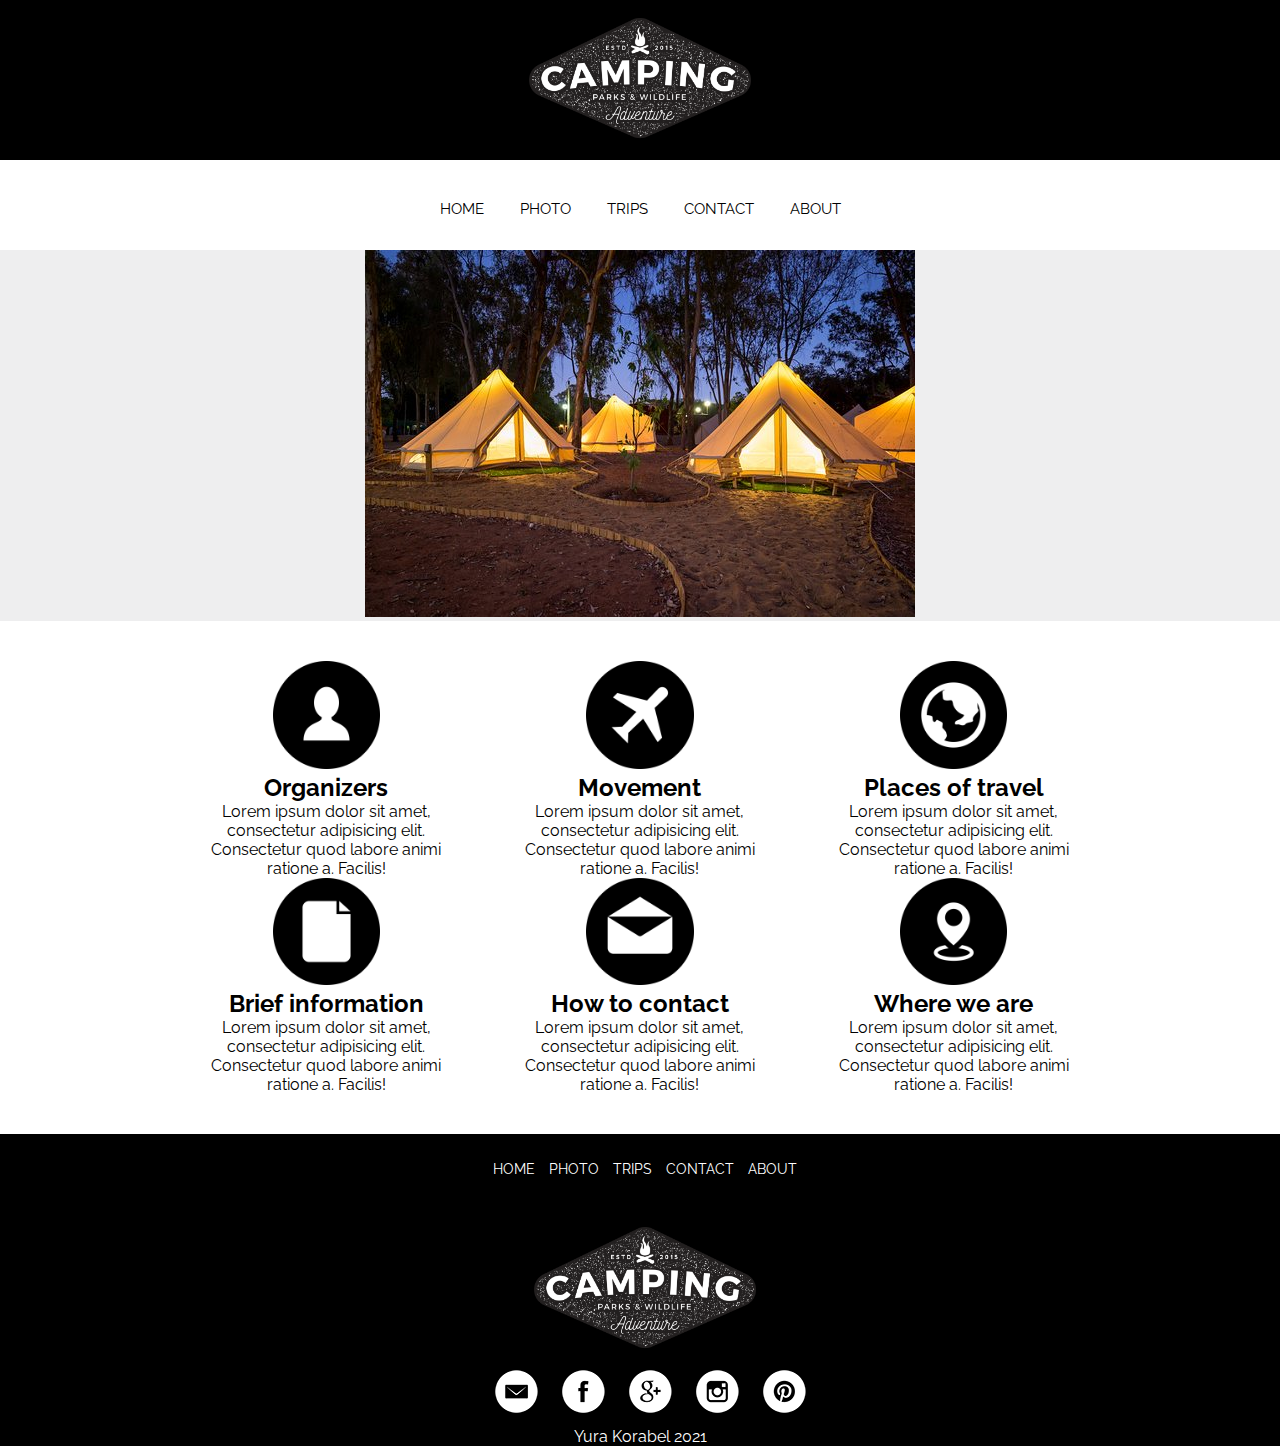
<file: website zalik/index.html>
<!DOCTYPE html>
<html lang="en">
<head>
	<meta charset="utf-8">
	<title>Camping</title>
	<link rel="stylesheet" type="text/css" href="css/style.css">
	<link href="https://fonts.googleapis.com/css?family=Raleway&display=swap" rel="stylesheet">
</head>
<body>
	<header>
		<div class="logo">
			<a href="index.html"><img class="graficlogo" src="img/logo.png" alt="logo"></a>
		</div>
		<nav>
			<div class="topnav" id="myTopnav">
				<a href="index.html">HOME</a>
				<a href="photo.html">PHOTO</a>
				<a href="trips.html">TRIPS</a>
				<a href="contact.html">CONTACT</a>
				<a href="about.html">ABOUT</a>
				<a id="menu" href="#" class="icon">&#9776;</a>
			</div>
		</nav>
	</header>
	<main>
		<div class="camp">
			<img src="img/web.jpg" alt="" class="mw-100">
		</div>
		
		<div class="advantages__container">
			<div class="advantages">
				<div class="advantages__item">
					<img class="advantages__photo" src="img/1.png" alt="">
					<h2>Organizers</h2>
					<p>Lorem ipsum dolor sit amet, consectetur adipisicing elit. Consectetur quod labore animi ratione a. Facilis!</p>
				</div>
				<div class="advantages__item">
					<img class="advantages__photo" src="img/2.png" alt="">
					<h2>Movement</h2>
					<p>Lorem ipsum dolor sit amet, consectetur adipisicing elit. Consectetur quod labore animi ratione a. Facilis!</p>
				</div>
				<div class="advantages__item">
					<img class="advantages__photo" src="img/3.png" alt="">
					<h2>Places of travel</h2>
					<p>Lorem ipsum dolor sit amet, consectetur adipisicing elit. Consectetur quod labore animi ratione a. Facilis!</p>
				</div>
				<div class="advantages__item">
					<img class="advantages__photo" src="img/4.png" alt="">
					<h2>Brief information</h2>
					<p>Lorem ipsum dolor sit amet, consectetur adipisicing elit. Consectetur quod labore animi ratione a. Facilis!</p>
				</div>
				<div class="advantages__item">
					<img class="advantages__photo" src="img/5.png" alt="">
					<h2>How to contact</h2>
					<p>Lorem ipsum dolor sit amet, consectetur adipisicing elit. Consectetur quod labore animi ratione a. Facilis!</p>
				</div>
				<div class="advantages__item">
					<img class="advantages__photo" src="img/6.png" alt="">
					<h2>Where we are</h2>
					<p>Lorem ipsum dolor sit amet, consectetur adipisicing elit. Consectetur quod labore animi ratione a. Facilis!</p>
				</div>
			</div>
		</div>
	</main>
	<footer>
		<nav>
			<a href="index.html">HOME</a>
			<a href="photo.html">PHOTO</a>
			<a href="trips.html">TRIPS</a>
			<a href="contact.html">CONTACT</a>
			<a href="about.html">ABOUT</a>
		</nav>	
		<div class="logo">
			<a href="index.html"><img class="graficlogo" src="img/logo.png" alt=""></a>
		</div>
		<div class="social">
			<a href="#"><img src="img/em.png" alt=""></a>
			<a href="#"><img src="img/face.png" alt=""></a>
			<a href="#"><img src="img/goo.png" alt=""></a>
			<a href="#"><img src="img/inst.png" alt=""></a>
			<a href="#"><img src="img/pint.png" alt=""></a>
		</div>
		<p>Yura Korabel 2021</p>
	</footer>


	<script type="text/javascript" src="js/script.js"></script>
</body>
</html>
</file>
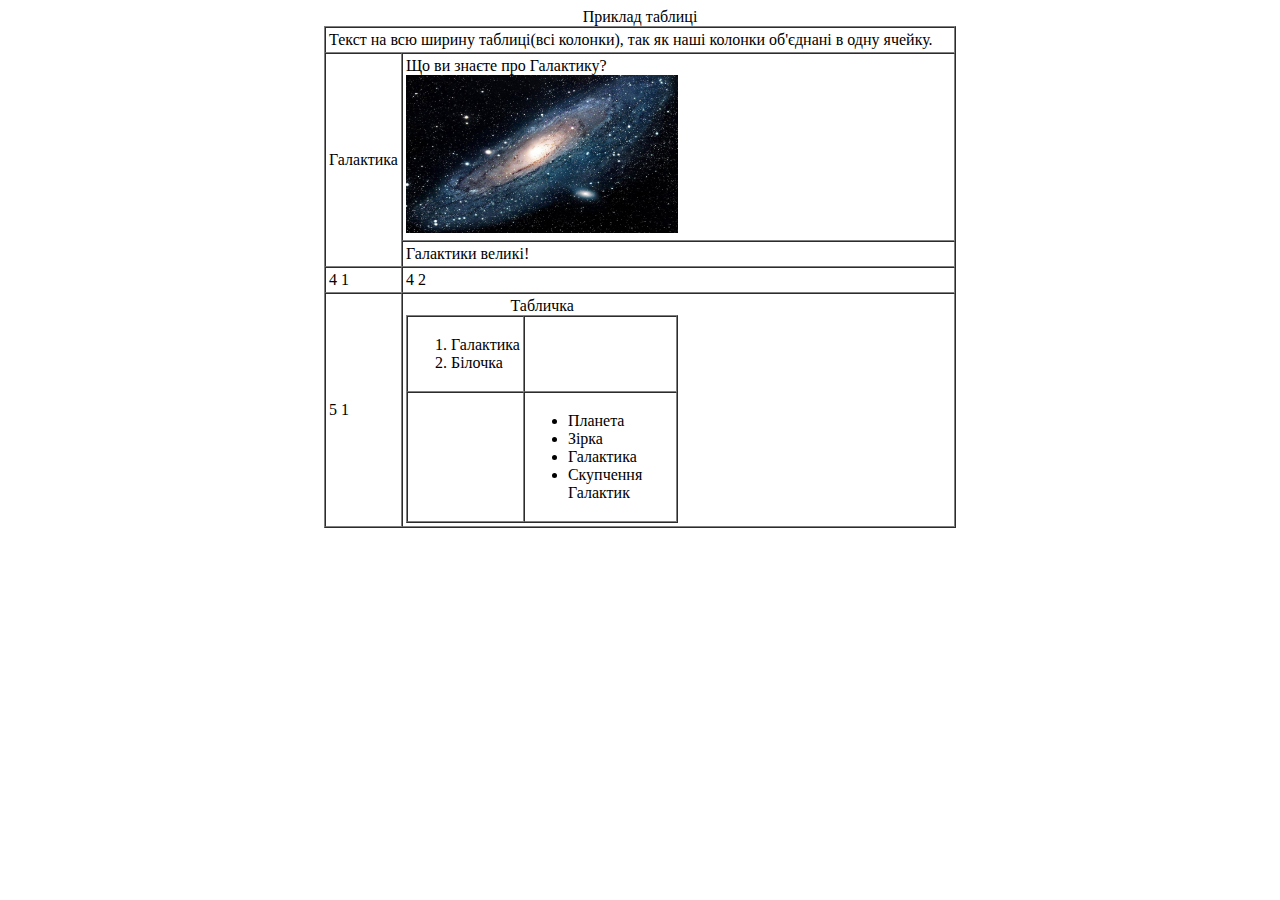
<file: lect4/lect4.html>
<!DOCTYPE html>
<html>
<head>
	<meta charset="UTF-8">
	<title>Таблиця</title>
</head>
<body>
	<table align="center" cellspacing="0" cellpadding="3" border="1" width="50%" height="50%">
		<caption>Приклад таблиці</caption>
		<thead>
			<tr>
				<td colspan="2">Текст на всю ширину таблиці(всі колонки), так як наші колонки об'єднані в одну ячейку.</td>
			</tr>
		</thead>
		<tbody>
			<tr>
				<td rowspan="2">Галактика</td>
				<td>Що ви знаєте про Галактику?<br><img src="photo.jpg" height="50%" width="50%"></td>
			</tr>
			<tr>
				<td>Галактики великі!</td>			
			</tr>
			<tr>
				<td>4 1</td>
				<td>4 2</td>			
			</tr>
			<tr>
				<td>5 1</td>
				<td>
					<table cellspacing="0" cellpadding="3" border="1" width="50%" height="50%">
						<caption>Табличка</caption>
						<thead>
							<tr>
								<td>
									<ol>
										<li>Галактика</li>
										<li>Білочка</li>
									</ol>
								</td>
								<td></td>
							</tr>
						</thead>
						<tbody>
							<tr>
								<td></td>
								<td>
									<ul>
										<li>Планета</li>
										<li>Зірка</li>
										<li>Галактика</li>
										<li>Скупчення Галактик</li>
									</ul>
								</td>						
							</tr>							
						</tbody>
					</table>
				</td>			
			</tr>							
		</tbody>
	</table>
</body>
</html>
</file>
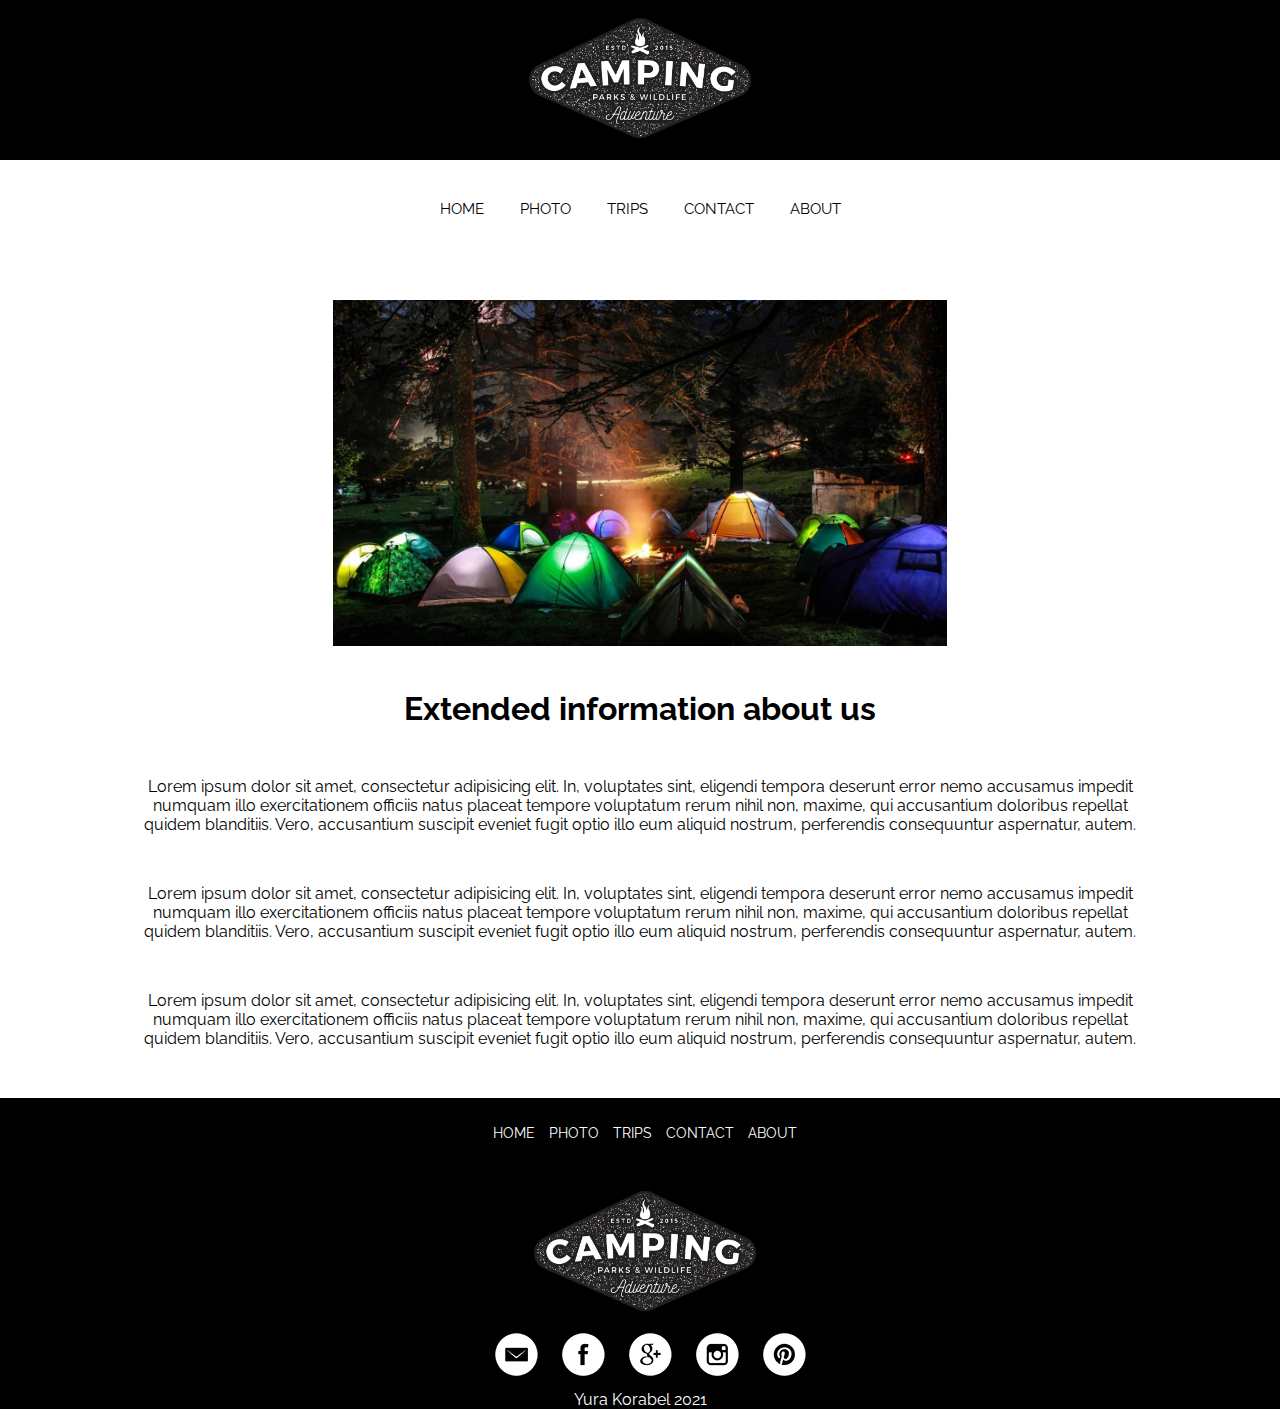
<file: website zalik/about.html>
<!DOCTYPE html>
<html lang="en">
<head>
	<meta charset="utf-8">
	<title>About</title>
	<link rel="stylesheet" type="text/css" href="css/style.css">
	<link href="https://fonts.googleapis.com/css?family=Raleway&display=swap" rel="stylesheet">
</head>
<body>
	<header>
		<div class="logo">
			<a href="index.html"><img class="graficlogo" src="img/logo.png" alt="logo"></a>
		</div>
		<nav>
			<div class="topnav" id="myTopnav">
				<a href="index.html">HOME</a>
				<a href="photo.html">PHOTO</a>
				<a href="trips.html">TRIPS</a>
				<a href="contact.html">CONTACT</a>
				<a href="about.html">ABOUT</a>
				<a id="menu" href="#" class="icon">&#9776;</a>
			</div>
		</nav>
	</header>
	<main>
		<h2 class="title"></h2>
		<div class="about__container">
			<img src="img/about-img.jpg" alt="">
			<h1>Extended information about us</h1>
			<p>Lorem ipsum dolor sit amet, consectetur adipisicing elit. In, voluptates sint, eligendi tempora deserunt error nemo accusamus impedit numquam illo exercitationem officiis natus placeat tempore voluptatum rerum nihil non, maxime, qui accusantium doloribus repellat quidem blanditiis. Vero, accusantium suscipit eveniet fugit optio illo eum aliquid nostrum, perferendis consequuntur aspernatur, autem.</p>
			<p>Lorem ipsum dolor sit amet, consectetur adipisicing elit. In, voluptates sint, eligendi tempora deserunt error nemo accusamus impedit numquam illo exercitationem officiis natus placeat tempore voluptatum rerum nihil non, maxime, qui accusantium doloribus repellat quidem blanditiis. Vero, accusantium suscipit eveniet fugit optio illo eum aliquid nostrum, perferendis consequuntur aspernatur, autem.</p>
			<p>Lorem ipsum dolor sit amet, consectetur adipisicing elit. In, voluptates sint, eligendi tempora deserunt error nemo accusamus impedit numquam illo exercitationem officiis natus placeat tempore voluptatum rerum nihil non, maxime, qui accusantium doloribus repellat quidem blanditiis. Vero, accusantium suscipit eveniet fugit optio illo eum aliquid nostrum, perferendis consequuntur aspernatur, autem.</p>
		</div>
	</main>
	<footer>
		<nav>
			<a href="index.html">HOME</a>
			<a href="photo.html">PHOTO</a>
			<a href="trips.html">TRIPS</a>
			<a href="contact.html">CONTACT</a>
			<a href="about.html">ABOUT</a>
		</nav>	
		<div class="logo">
			<a href="index.html"><img class="graficlogo" src="img/logo.png" alt=""></a>
		</div>
		<div class="social">
			<a href="#"><img src="img/em.png" alt=""></a>
			<a href="#"><img src="img/face.png" alt=""></a>
			<a href="#"><img src="img/goo.png" alt=""></a>
			<a href="#"><img src="img/inst.png" alt=""></a>
			<a href="#"><img src="img/pint.png" alt=""></a>
		</div>
		<p>Yura Korabel 2021</p>
	</footer>
	

	<script type="text/javascript" src="js/script.js"></script>
</body>
</html>
</file>
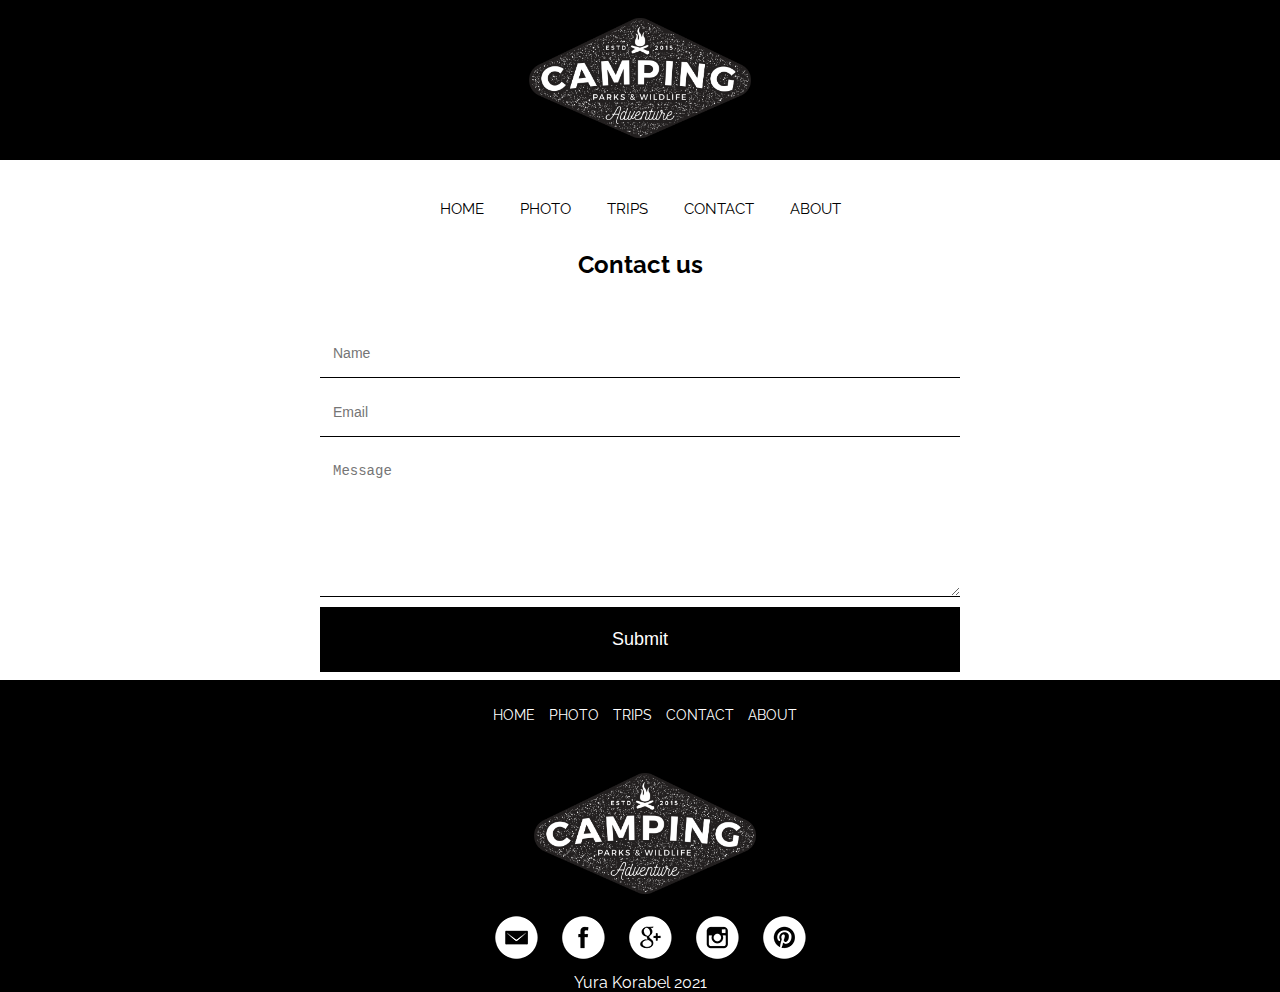
<file: website zalik/contact.html>
<!DOCTYPE html>
<html lang="en">
<head>
	<meta charset="utf-8">
	<title>Contact</title>
	<link rel="stylesheet" type="text/css" href="css/style.css">
	<link href="https://fonts.googleapis.com/css?family=Raleway&display=swap" rel="stylesheet">
</head>
<body>
	<header>
		<div class="logo">
			<a href="index.html"><img class="graficlogo" src="img/logo.png" alt="logo"></a>
		</div>
		<nav>
			<div class="topnav" id="myTopnav">
				<a href="index.html">HOME</a>
				<a href="photo.html">PHOTO</a>
				<a href="trips.html">TRIPS</a>
				<a href="contact.html">CONTACT</a>
				<a href="about.html">ABOUT</a>
				<a id="menu" href="#" class="icon">&#9776;</a>
			</div>
		</nav>
	</header>
	<main>
		<h2 class="title">Contact us</h2>

		<form class="form">
			<p><input type="text" name="name" class="feedback-input" placeholder="Name" id="name"></p>
			<p><input type="email" name="email" class="feedback-input" placeholder="Email" id="email"></p>
			<p><textarea name="text" id="comment" placeholder="Message" class="feedback-input"></textarea></p>
			<input type="submit" value="Submit" class="button-submit">
		</form>
		<br>
	</main>
	<footer>
		<nav>
			<a href="index.html">HOME</a>
			<a href="photo.html">PHOTO</a>
			<a href="trips.html">TRIPS</a>
			<a href="contact.html">CONTACT</a>
			<a href="about.html">ABOUT</a>
		</nav>	
		<div class="logo">
			<a href="index.html"><img class="graficlogo" src="img/logo.png" alt=""></a>
		</div>
		<div class="social">
			<a href="#"><img src="img/em.png" alt=""></a>
			<a href="#"><img src="img/face.png" alt=""></a>
			<a href="#"><img src="img/goo.png" alt=""></a>
			<a href="#"><img src="img/inst.png" alt=""></a>
			<a href="#"><img src="img/pint.png" alt=""></a>
		</div>
		<p>Yura Korabel 2021</p>
	</footer>


	<script type="text/javascript" src="js/script.js"></script>
</body>
</html>
</file>
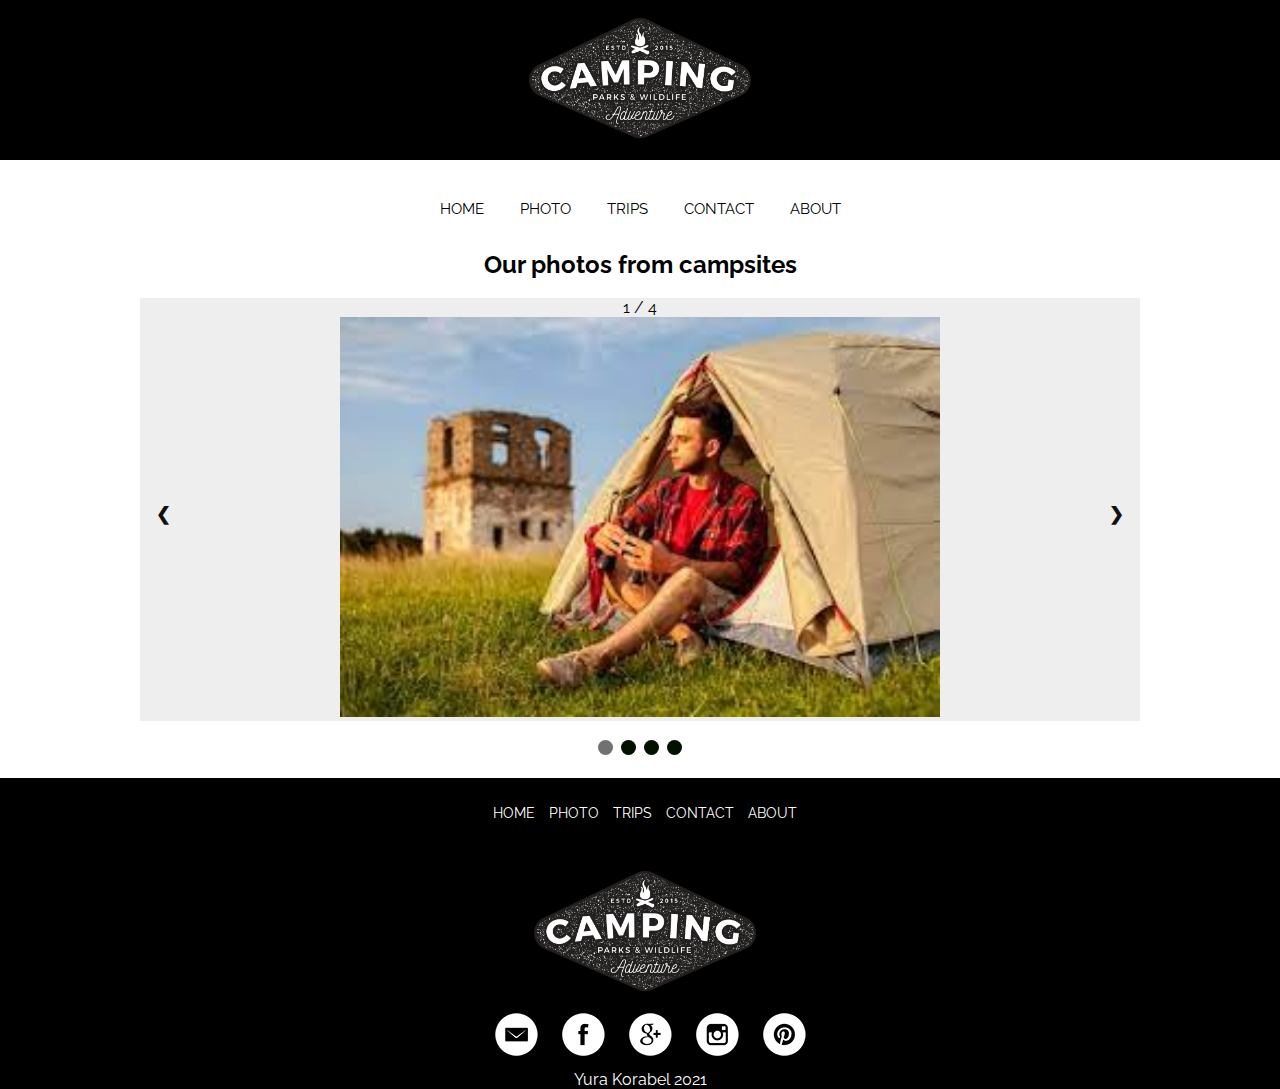
<file: website zalik/photo.html>
<!DOCTYPE html>
<html lang="en">
<head>
	<meta charset="utf-8">
	<title>Photo</title>
	<link rel="stylesheet" type="text/css" href="css/style.css">
	<link href="https://fonts.googleapis.com/css?family=Raleway&display=swap" rel="stylesheet">
</head>
<body>
	
	<header>
		<div class="logo">
			<a href="index.html"><img class="graficlogo" src="img/logo.png" alt="logo"></a>
		</div>
		<nav>
			<div class="topnav" id="myTopnav">
				<a href="index.html">HOME</a>
				<a href="photo.html">PHOTO</a>
				<a href="trips.html">TRIPS</a>
				<a href="contact.html">CONTACT</a>
				<a href="about.html">ABOUT</a>
				<a id="menu" href="#" class="icon">&#9776;</a>
			</div>
		</nav>
	</header>
	<main class="project">
		<h2 class="title">Our photos from campsites</h2>
		<br>
		<div class="slideshow-container">
			<div class="mySlides">
			  <div class="numbertext">1 / 4</div>
			  <img src="img/slider/1.png" style="width:60%">
			</div>

			<div class="mySlides">
			  <div class="numbertext">2 / 4</div>
			  <img src="img/slider/2.png" style="width:60%">
			</div>

			<div class="mySlides">
			  <div class="numbertext">3 / 4</div>
			  <img src="img/slider/3.png" style="width:60%">
			</div>

			<div class="mySlides">
			  <div class="numbertext">4 / 4</div>
			  <img src="img/slider/4.png" style="width:60%">
			</div>

			<a class="prev" onclick="plusSlides(-1)">&#10094;</a>
			<a class="next" onclick="plusSlides(1)">&#10095;</a>

		</div>

		<br>

		<div style="text-align:center">
		  <span class="dot" onclick="currentSlide(1)"></span> 
		  <span class="dot" onclick="currentSlide(2)"></span> 
		  <span class="dot" onclick="currentSlide(3)"></span> 
		  <span class="dot" onclick="currentSlide(4)"></span> 
		</div>
		<br>
	</main>
	<footer>
		<nav>
			<a href="index.html">HOME</a>
			<a href="photo.html">PHOTO</a>
			<a href="trips.html">TRIPS</a>
			<a href="contact.html">CONTACT</a>
			<a href="about.html">ABOUT</a>
		</nav>	
		<div class="logo">
			<a href="index.html"><img class="graficlogo" src="img/logo.png" alt=""></a>
		</div>
		<div class="social">
			<a href="#"><img src="img/em.png" alt=""></a>
			<a href="#"><img src="img/face.png" alt=""></a>
			<a href="#"><img src="img/goo.png" alt=""></a>
			<a href="#"><img src="img/inst.png" alt=""></a>
			<a href="#"><img src="img/pint.png" alt=""></a>
		</div>
		<p>Yura Korabel 2021</p>
	</footer>

	
	<script type="text/javascript" src="js/script.js"></script>
</body>
</html>
</file>
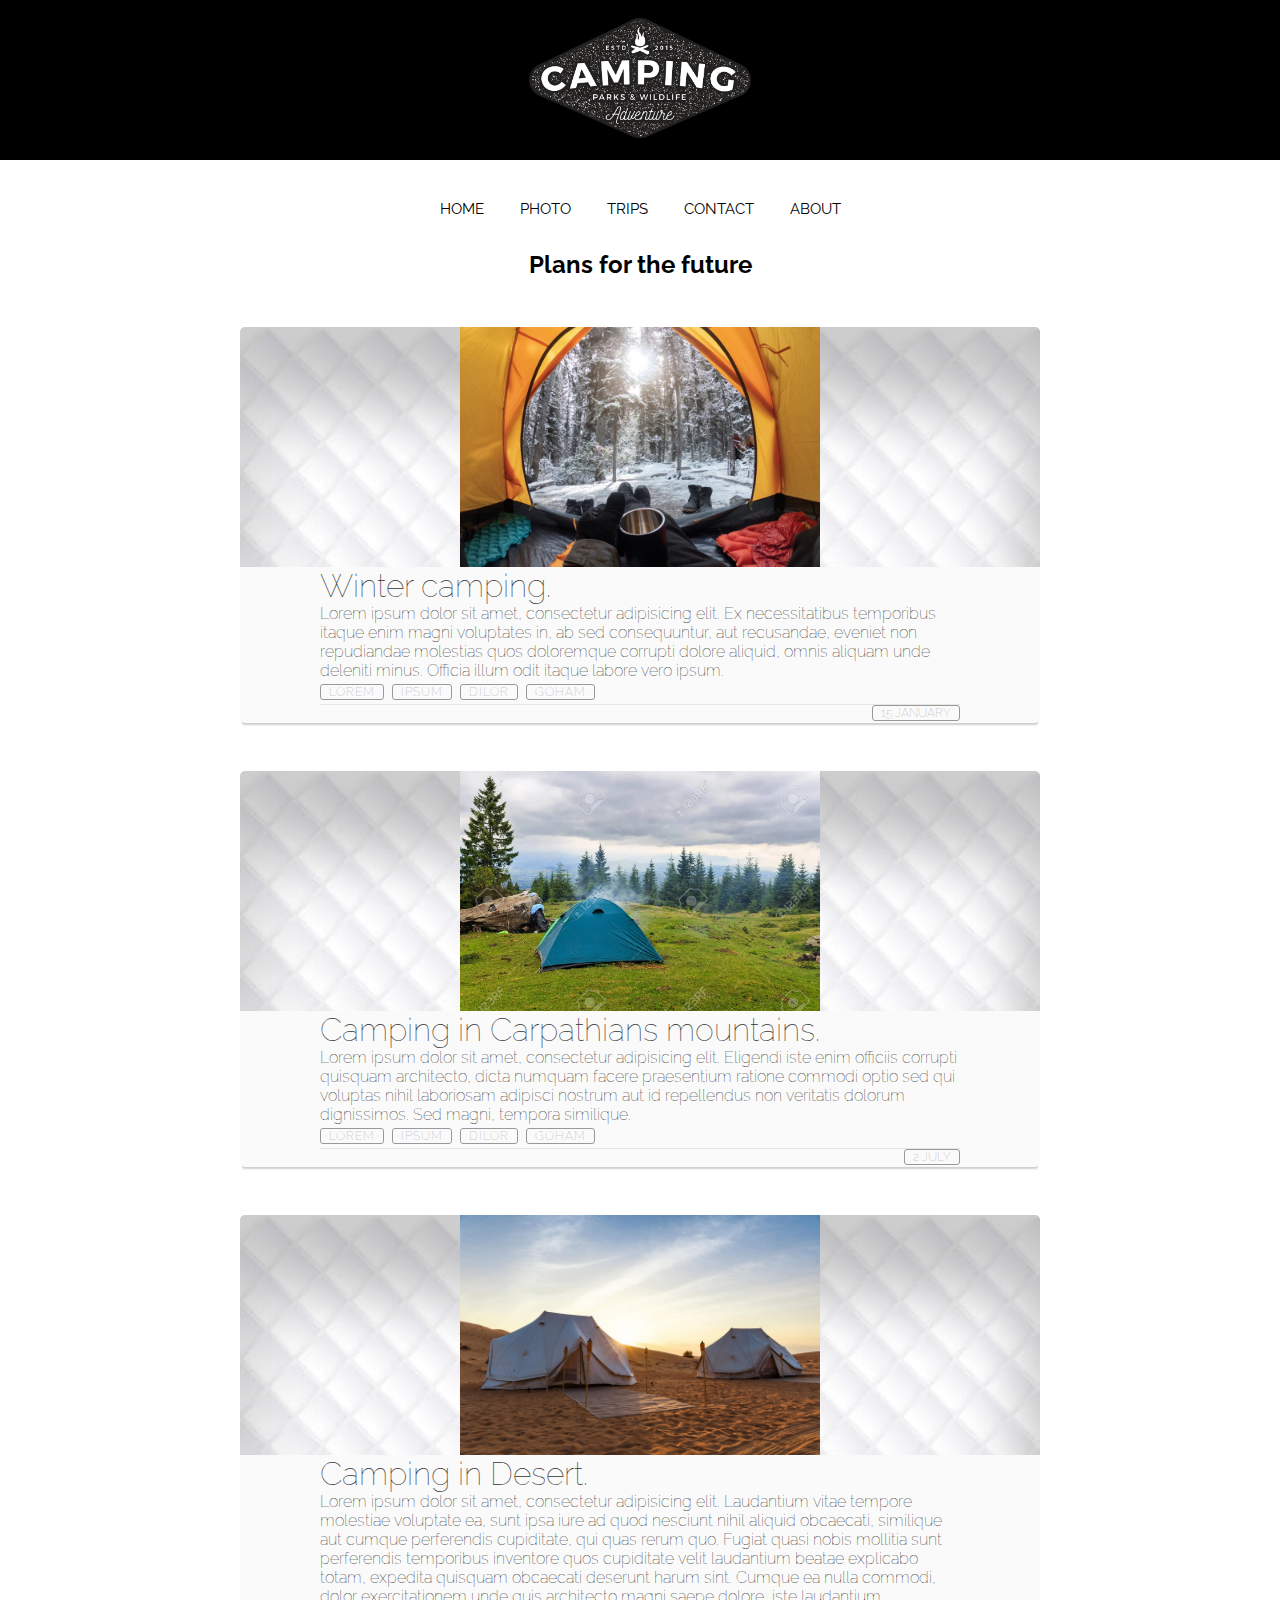
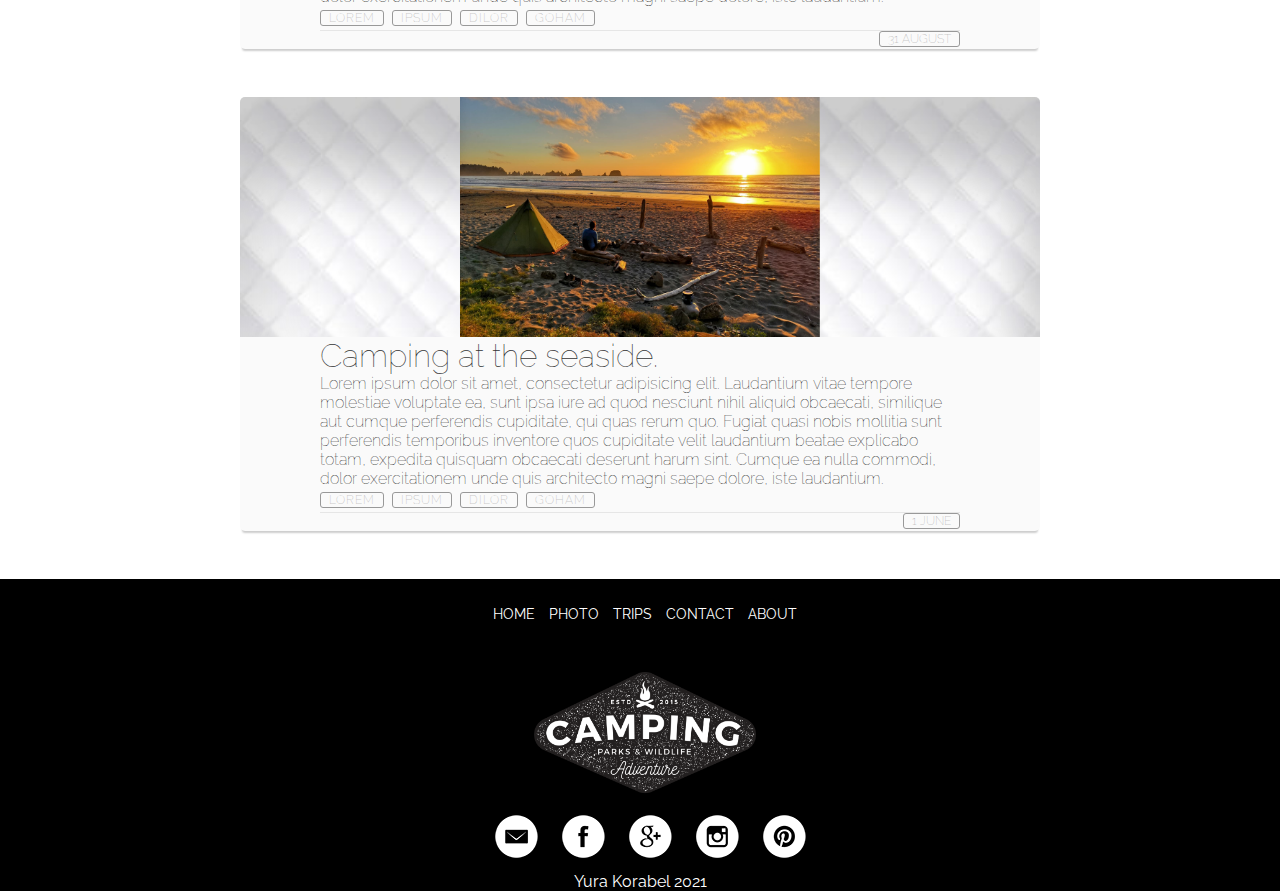
<file: website zalik/trips.html>
<!DOCTYPE html>
<html lang="en">
<head>
	<meta charset="UTF-8">
	<title>Trips</title>
	<link rel="stylesheet" type="text/css" href="css/style.css">
	<link href="https://fonts.googleapis.com/css?family=Raleway&display=swap" rel="stylesheet">
	<style>
          li {
          	list-style-type: none;
          }
    </style>
</head>
<body>
	<header>
		<div class="logo">
			<a href="index.html"><img class="graficlogo" src="img/logo.png" alt="logo"></a>
		</div>
		<nav>
			<div class="topnav" id="myTopnav">
				<a href="index.html">HOME</a>
				<a href="photo.html">PHOTO</a>
				<a href="trips.html">TRIPS</a>
				<a href="contact.html">CONTACT</a>
				<a href="about.html">ABOUT</a>
				<a id="menu" href="#" class="icon">&#9776;</a>
			</div>
		</nav>
	</header>
	<main>
		<h2 class="title">Plans for the future</h2>
		<div class="blog-container">
			<div class="blog-header">
				<div class="blog-cover">
					<img src="img/future/1.png" alt="" class="blog-img">
				</div>
			</div>
			<div class="blog-body">
				<div class="blog-title">
					<h1><a href="#">Winter camping.</a></h1>
				</div>
				<div class="blog-text">
					<p>Lorem ipsum dolor sit amet, consectetur adipisicing elit. Ex necessitatibus temporibus itaque enim magni voluptates in, ab sed consequuntur, aut recusandae, eveniet non repudiandae molestias quos doloremque corrupti dolore aliquid, omnis aliquam unde deleniti minus. Officia illum odit itaque labore vero ipsum.</p>
				</div>
				<div class="blog-tags">
					<ul>
						<li><a href="#">Lorem</a></li>
						<li><a href="#">ipsum</a></li>
						<li><a href="#">dilor</a></li>
						<li><a href="#">goham</a></li>
					</ul>
				</div>
			</div>	
			<div class="blog-footer">
				<ul>
					<li class="published-date">15 January</li>
				</ul>
			</div>
		</div>

		<div class="blog-container">
			<div class="blog-header">
				<div class="blog-cover">
					<img src="img/future/2.png" alt="" class="blog-img">
				</div>
			</div>
			<div class="blog-body">
				<div class="blog-title">
					<h1><a href="#">Camping in Carpathians mountains.</a></h1>
				</div>
				<div class="blog-text">
					<p>Lorem ipsum dolor sit amet, consectetur adipisicing elit. Eligendi iste enim officiis corrupti quisquam architecto, dicta numquam facere praesentium ratione commodi optio sed qui voluptas nihil laboriosam adipisci nostrum aut id repellendus non veritatis dolorum dignissimos. Sed magni, tempora similique.</p>
				</div>
				<div class="blog-tags">
					<ul>
						<li><a href="#">Lorem</a></li>
						<li><a href="#">ipsum</a></li>
						<li><a href="#">dilor</a></li>
						<li><a href="#">goham</a></li>
					</ul>
				</div>
			</div>	
			<div class="blog-footer">
				<ul>
					<li class="published-date">2 July</li>
				</ul>
			</div>
		</div>	

		<div class="blog-container">
			<div class="blog-header">
				<div class="blog-cover">
					<img src="img/future/3.png" alt="" class="blog-img">
				</div>
			</div>
			<div class="blog-body">
				<div class="blog-title">
					<h1><a href="#">Camping in Desert.</a></h1>
				</div>
				<div class="blog-text">
					<p>Lorem ipsum dolor sit amet, consectetur adipisicing elit. Laudantium vitae tempore molestiae voluptate ea, sunt ipsa iure ad quod nesciunt nihil aliquid obcaecati, similique aut cumque perferendis cupiditate, qui quas rerum quo. Fugiat quasi nobis mollitia sunt perferendis temporibus inventore quos cupiditate velit laudantium beatae explicabo totam, expedita quisquam obcaecati deserunt harum sint. Cumque ea nulla commodi, dolor exercitationem unde quis architecto magni saepe dolore, iste laudantium.</p>
				</div>
				<div class="blog-tags">
					<ul>
						<li><a href="#">Lorem</a></li>
						<li><a href="#">ipsum</a></li>
						<li><a href="#">dilor</a></li>
						<li><a href="#">goham</a></li>
					</ul>
				</div>
			</div>	
			<div class="blog-footer">
				<ul>
					<li class="published-date">31 August</li>
				</ul>
			</div>
		</div>	

		<div class="blog-container">
			<div class="blog-header">
				<div class="blog-cover">
					<img src="img/future/4.png" alt="" class="blog-img">
				</div>
			</div>
			<div class="blog-body">
				<div class="blog-title">
					<h1><a href="#">Camping at the seaside.</a></h1>
				</div>
				<div class="blog-text">
					<p>Lorem ipsum dolor sit amet, consectetur adipisicing elit. Laudantium vitae tempore molestiae voluptate ea, sunt ipsa iure ad quod nesciunt nihil aliquid obcaecati, similique aut cumque perferendis cupiditate, qui quas rerum quo. Fugiat quasi nobis mollitia sunt perferendis temporibus inventore quos cupiditate velit laudantium beatae explicabo totam, expedita quisquam obcaecati deserunt harum sint. Cumque ea nulla commodi, dolor exercitationem unde quis architecto magni saepe dolore, iste laudantium.</p>
				</div>
				<div class="blog-tags">
					<ul>
						<li><a href="#">Lorem</a></li>
						<li><a href="#">ipsum</a></li>
						<li><a href="#">dilor</a></li>
						<li><a href="#">goham</a></li>
					</ul>
				</div>
			</div>	
			<div class="blog-footer">
				<ul>
					<li class="published-date">1 June</li>
				</ul>
			</div>
		</div>
	</main>
	<footer>
		<nav>
			<a href="index.html">HOME</a>
			<a href="photo.html">PHOTO</a>
			<a href="trips.html">TRIPS</a>
			<a href="contact.html">CONTACT</a>
			<a href="about.html">ABOUT</a>
		</nav>	
		<div class="logo">
			<a href="index.html"><img class="graficlogo" src="img/logo.png" alt=""></a>
		</div>
		<div class="social">
			<a href="#"><img src="img/em.png" alt=""></a>
			<a href="#"><img src="img/face.png" alt=""></a>
			<a href="#"><img src="img/goo.png" alt=""></a>
			<a href="#"><img src="img/inst.png" alt=""></a>
			<a href="#"><img src="img/pint.png" alt=""></a>
		</div>
		<p>Yura Korabel 2021</p>
	</footer>


	<script type="text/javascript" src="js/script.js"></script>
</body>
</html>
</file>
<file: website zalik/css/style.css>
*{
	margin: 0;
	padding: 0;
}
a{
	text-decoration: none;
	list-style: none;
}
body{
	font-family: 'Raleway', sans-serif;
}

/*header*/
.logo{
	background: #000;
	width: 100%;
	text-align: center;
}
.graficlogo{
	padding: 5px;
	max-width: 20%;
}
nav{
	text-align: center;
	margin: auto;
	width: 800px;
	height: 50px;
}
.topnav{
	background-color: #fff;
	font-size: 14px;
	margin-top: 40px;
}
.topnav a{
	color: #000;
	text-align: center;
	padding: 14px 16px;
	font-size: 15px;
}
.topnav a:hover{
	border-bottom: 2px solid #000;
}
.topnav .icon{
	display: none;
}

/*index*/
.camp{
	background-color: #0011;
	text-align: center;
}
.mw-100{
	max-width: 100%;
}
.advantages__container{
	display: flex;
	justify-content: center;
}
.advantages{
	padding-top: 40px;
	padding-bottom: 40px;
	width: 70%;
	display: flex;
	justify-content: space-between;
	text-align: center;
	flex-wrap: wrap;
}
.advantages__item{
	width: 30%;
}
.advantages__photo{
	max-width: 40%;
}

/*footer*/
footer{
	width: 100%;
	height: auto;
	background: #000;
	margin: 0 auto;
	text-align: center;
	padding-top: 25px;
}
footer a{
	color: white;
	font-size: 14px;
	margin-left: 10px;
}
footer nav a:hover{
	border-bottom: 1px solid white;
}
footer p{
	color: #fff;
}

/*sprites*/
.social img{
	margin-left: 10px;
	margin-bottom: 10px;
}
.social img:hover{
	background: #494949;
	border-radius: 50%;
}



.title{
	text-align: center;
}

/*trips*/
.blog-container{
	background: #fafafa;
	border-radius: 5px;
	box-shadow: rgba(0,0,0,0.2) 0 4px 2px -2px;
	font-weight: 100;
	margin: 48px auto;
	width: 50rem;
}
.blog-container a:hover{
	border-color: #ff4d4d;
	color: #ff4d4d
}
.blog-cover{
	background: url(../img/background.png);
	background-size: cover;
	border-radius: 5px 5px 0 0;
	height: 15rem;
	box-shadow: inset rgba(0,0,0,0.2) 0 64px 64px 16px;
	text-align: center;
}
.blog-img{
	height: 100%;
}
.blog-body{
	margin: 0 auto;
	width: 80%;
}
.blog-title h1 a{
	color: #333;
	font-weight: 100;
}
.blog-text p{
	color#4d4d4d;
}
.blog-tags ul{
	display: flex;
	flex-direction: row;
	flex-wrap: wrap;
	list-style: none;
	padding-left: 0;
}
.blog-tags li + li{
	margin-left: 0.5rem;
}
.blog-tags a{
	border: 1px solid #999999;
	border-radius: 3px;
	color: #999999;
	font-size: 0.75rem;
	height: 1.5rem;
	line-height: 1.5rem;
	letter-spacing: 1px;
	padding: 0 0.5rem;
	text-align: center;
	text-transform: uppercase;
	white-space: nowrap;
	width: 5rem;
}
.blog-footer{
	border-top: 1px solid #e6e6e6;
	margin: 0 auto;
	padding-bottom: 0.125rem;
	width: 80%;
}
.blog-footer ul{
	list-style: none;
	display: flex;
	flex: row wrap;
	justify-content: flex-end;
	padding-left: 0;
}
.blog-footer li{
	color: #999999;
	font-size: 0.75rem;
	text-align: center; 
	text-transform: uppercase;
	position: relative;
	white-space: nowrap;
}
.published-date{
	border: 1px solid #999999;
	border-radius: 3px;
	padding: 0 0.5rem;
}
#map{
	width: 100%;
	height: 400px;
}

/*contact*/
.form{
	width: 50%;
	margin: 50px auto;
}
.feedback-input{
	color: #000;
	font-weight: 300;
	font-size: 14px;
	line-height: 22px;
	background-color: #fff;
	padding: 13px;
	margin-bottom: 10px;
	width: 100%;
	-webkit-box-sizing: border-box;
	-moz-box-sizing: border-box;
	box-sizing: border-box;
	border: 0px solid transparent;
	border-bottom: 1px solid #000;
}
textarea{
	width: 100%;
	height: 150px;
	resize: vertical;
}
.button-submit{
	float: left;
	width: 100%;
	border: 0px solid transparent;
	cursor: pointer;
	background-color: #000;
	color: white;
	font-size: 18px;
	padding-top: 22px;
	padding-bottom: 22px;
	transition: 0.3s;
	margin-top: -4px;
	font-weight: 300;
}
.button-submit:hover{
	background-color: #fff;
	color: #000;
	border: 1px solid #000;
}

/*about*/
.about__container{
	width: 80%;
	margin: 50px auto;
	text-align: center;
}
.about__container img{
	max-width: 60%;
}
.about__container p{
	margin-top: 50px;
}
.about__container h1{
	margin-top: 40px;
}

/*adaptive*/
@media screen and (max-width: 768px){
	.topnav a:not(:first-child){
		display: none;
	}
	.topnav a.icon{
		float: right;
		margin-top: -17px;
		display: block;
		color: black;
	}
	nav{
		width: 100%;
	}
	.topnav.responsive{
		position: relative;
	}
	.topnav.responsive a.icon{
		position: absolute;
		right: 0;
		top: 0;
	}
	.topnav.responsive a{
		float: none;
		display: block;
		text-align: left;
	}
	.advantages__item{
		width: 45%;
	}
	.blog-container{
		width: 28rem;
	}
}
@media screen and (max-width: 420px){
	.advantages{
		flex-direction: column;
	}
	.advantages__item{
		width: 100%;
	}
	.project{
		display: flex;
		justify-content: center;
		align-items: center;
	}
	.blog-img{
		width: 100%;
		margin: 0 auto;
	}
	.blog-container{
		width: 20rem;
	}
}


/*Slider*/
.mySlides {
	display: none;
	text-align: center;
	width: 100%;

}
.slideshow-container {
	background-color: #0011;
	max-width: 1000px;
  	position: relative;
  	margin: auto;
}
.prev, .next {
  cursor: pointer;
  position: absolute;
  top: 50%;
  width: auto;
  padding: 16px;
  margin-top: -22px;
  color: #111;
  font-weight: bold;
  font-size: 18px;
  transition: 0.6s ease;
  border-radius: 0 3px 3px 0;
  user-select: none;
}
.next {
  right: 0;
  border-radius: 3px 0 0 3px;
}
.prev:hover, .next:hover {
  background-color: rgba(0,0,0,0.8);
}
.dot {
  cursor: pointer;
  height: 15px;
  width: 15px;
  margin: 0 2px;
  background-color: #010;
  border-radius: 50%;
  display: inline-block;
  transition: background-color 0.6s;
}
.active, .dot:hover {
  background-color: #717171;
}
</file>
